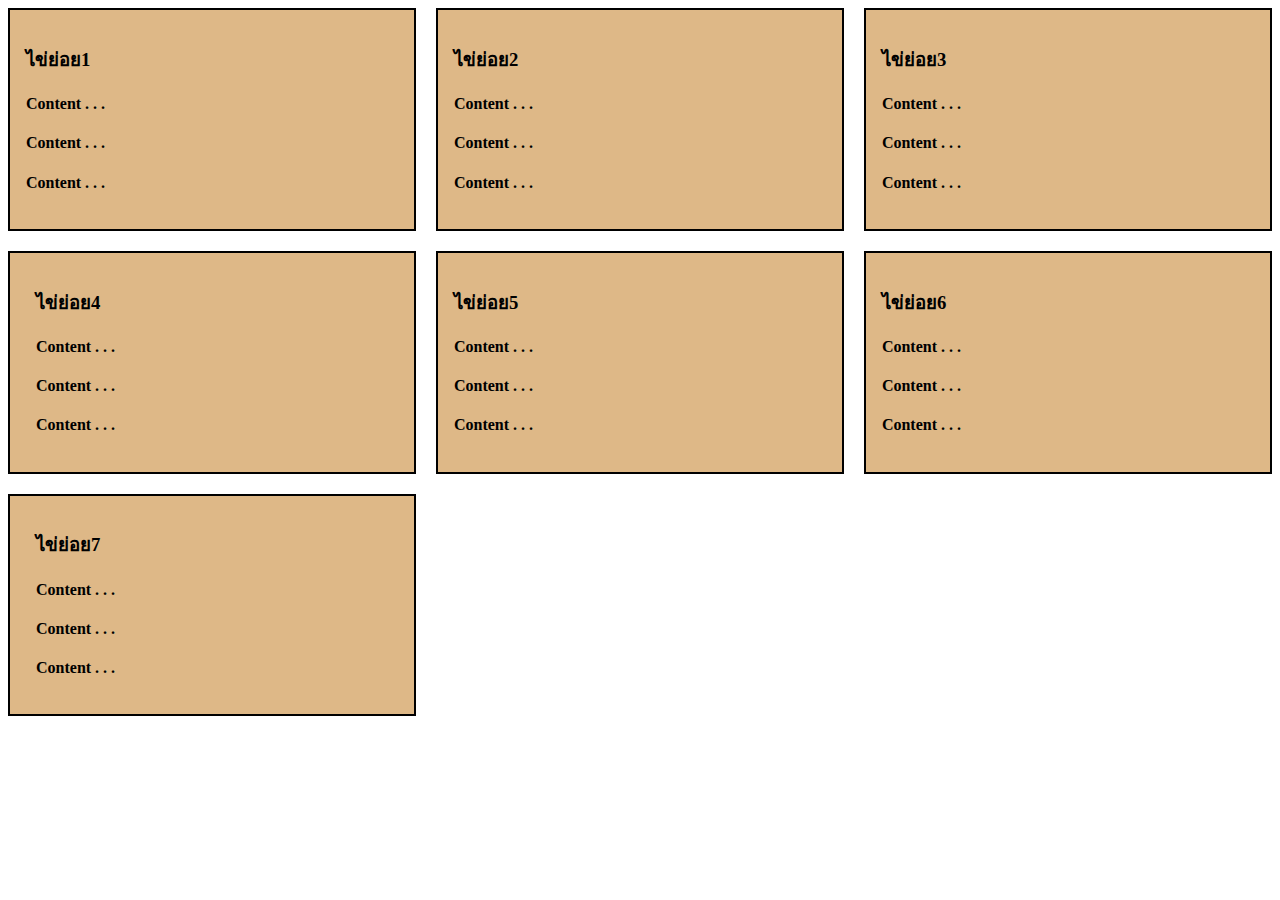
<file: index.html>
<html>
    <head>
    <meta charset="utf-8">
    <head>
        <title>index</title>
        <link rel="stylesheet" href="styles2.css">
    </head>
    <body>
        <div class="flexbox">
            <div class="item">
                <div class="content">
                    <h3>ไข่ย่อย1</h3>
                    <h4>Content . . .</h4>
                    <h4>Content . . .</h4>
                    <h4>Content . . .</h4>
                </div>
            </div>
       
         <div class="item">
                <div class="content">
                    <h3>ไข่ย่อย2</h3>
                    <h4>Content . . .</h4>
                    <h4>Content . . .</h4>
                    <h4>Content . . .</h4>
                </div>
            </div>
        
     <div class="item">
         <div class="content">
        <h3>ไข่ย่อย3</h3>
        <h4>Content . . .</h4>
        <h4>Content . . .</h4>
        <h4>Content . . .</h4>
        </div>
    </div>

<div class="item">
         <div class="content">
         <div class="item">
        <h3>ไข่ย่อย4</h3>
        <h4>Content . . .</h4>
        <h4>Content . . .</h4>
        <h4>Content . . .</h4>
        </div>
        </div>
        </div>
        <div class="item">
            <div class="content">
           <h3>ไข่ย่อย5</h3>
           <h4>Content . . .</h4>
           <h4>Content . . .</h4>
           <h4>Content . . .</h4>
           </div>
       </div>
       <div class="item">
        <div class="content">
       <h3>ไข่ย่อย6</h3>
       <h4>Content . . .</h4>
       <h4>Content . . .</h4>
       <h4>Content . . .</h4>
       </div>
   </div>
   <div class="item">
    <div class="content">
    <div class="item">
   <h3>ไข่ย่อย7</h3>
   <h4>Content . . .</h4>
   <h4>Content . . .</h4>
   <h4>Content . . .</h4>
   </div>
   </div>
   </div>
        </body>
    </body>
</html>
</file>
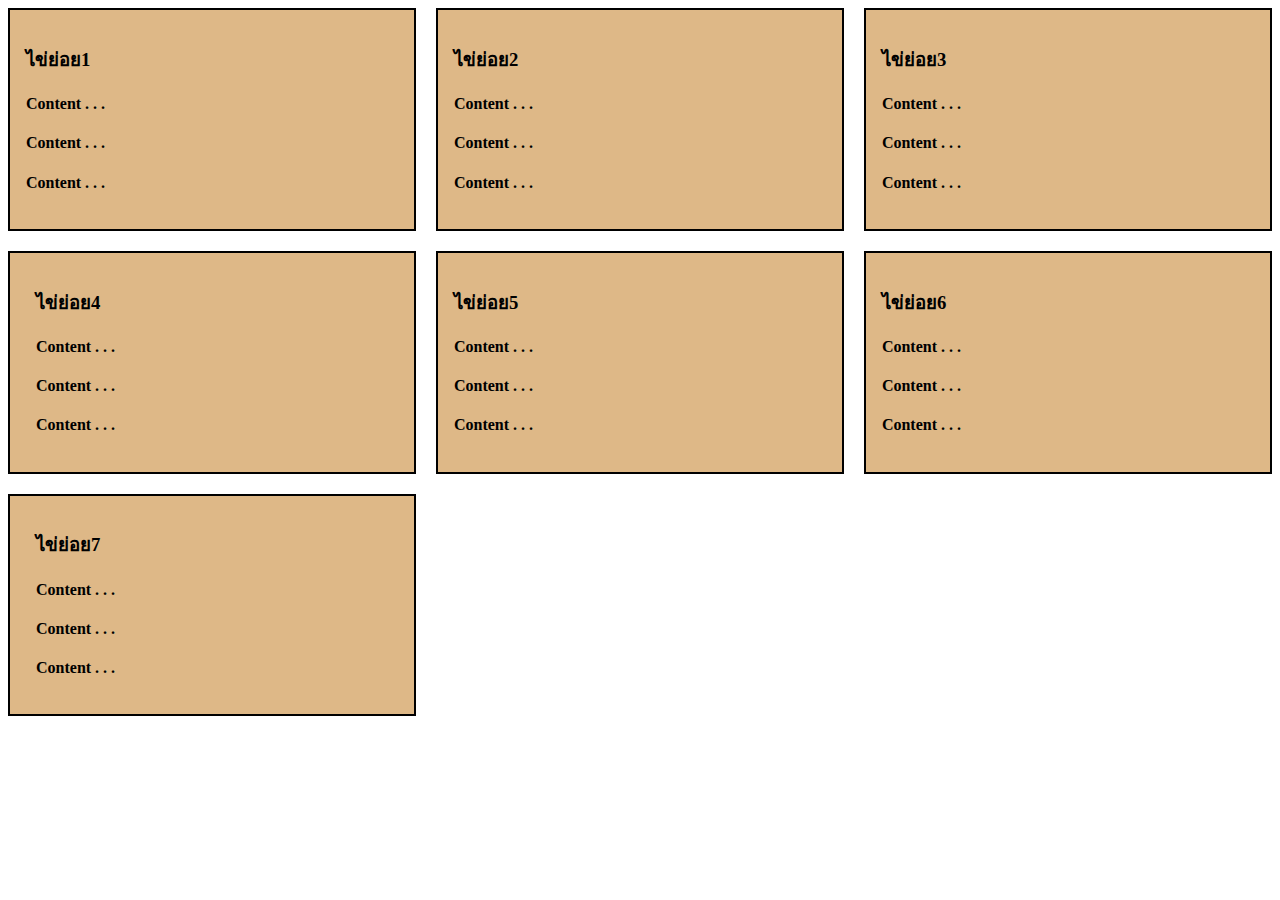
<file: Flexbox.html>
<html>
    <head>
    <meta charset="utf-8">
    <head>
        <title>index</title>
        <link rel="stylesheet" href="styles2.css">
    </head>
    <body>
        <div class="flexbox">
            <div class="item">
                <div class="content">
                    <h3>ไข่ย่อย1</h3>
                    <h4>Content . . .</h4>
                    <h4>Content . . .</h4>
                    <h4>Content . . .</h4>
                </div>
            </div>
       
         <div class="item">
                <div class="content">
                    <h3>ไข่ย่อย2</h3>
                    <h4>Content . . .</h4>
                    <h4>Content . . .</h4>
                    <h4>Content . . .</h4>
                </div>
            </div>
        
     <div class="item">
         <div class="content">
        <h3>ไข่ย่อย3</h3>
        <h4>Content . . .</h4>
        <h4>Content . . .</h4>
        <h4>Content . . .</h4>
        </div>
    </div>

<div class="item">
         <div class="content">
         <div class="item">
        <h3>ไข่ย่อย4</h3>
        <h4>Content . . .</h4>
        <h4>Content . . .</h4>
        <h4>Content . . .</h4>
        </div>
        </div>
        </div>
        <div class="item">
            <div class="content">
           <h3>ไข่ย่อย5</h3>
           <h4>Content . . .</h4>
           <h4>Content . . .</h4>
           <h4>Content . . .</h4>
           </div>
       </div>
       <div class="item">
        <div class="content">
       <h3>ไข่ย่อย6</h3>
       <h4>Content . . .</h4>
       <h4>Content . . .</h4>
       <h4>Content . . .</h4>
       </div>
   </div>
   <div class="item">
    <div class="content">
    <div class="item">
   <h3>ไข่ย่อย7</h3>
   <h4>Content . . .</h4>
   <h4>Content . . .</h4>
   <h4>Content . . .</h4>
   </div>
   </div>
   </div>
        </body>
    </body>
</html>
</file>
<file: styles2.css>
.flexbox {
    display: flex;
    box-sizing: border-box;
    flex-direction: row;
    flex-wrap: wrap;
    justify-content: flex-start;
    align-items: flex-end;
    margin-left: -10px;
     margin-right: -10px;
}
.item {
    display: block;
    box-sizing: border-box;
    width: 33.33%;
    padding-left: 10px;
    padding-right: 10px;
   margin-bottom: 20px;
}
.content {
    background-color: burlywood;
    border: 2px solid black;
    padding: 16px;
}
</file>
